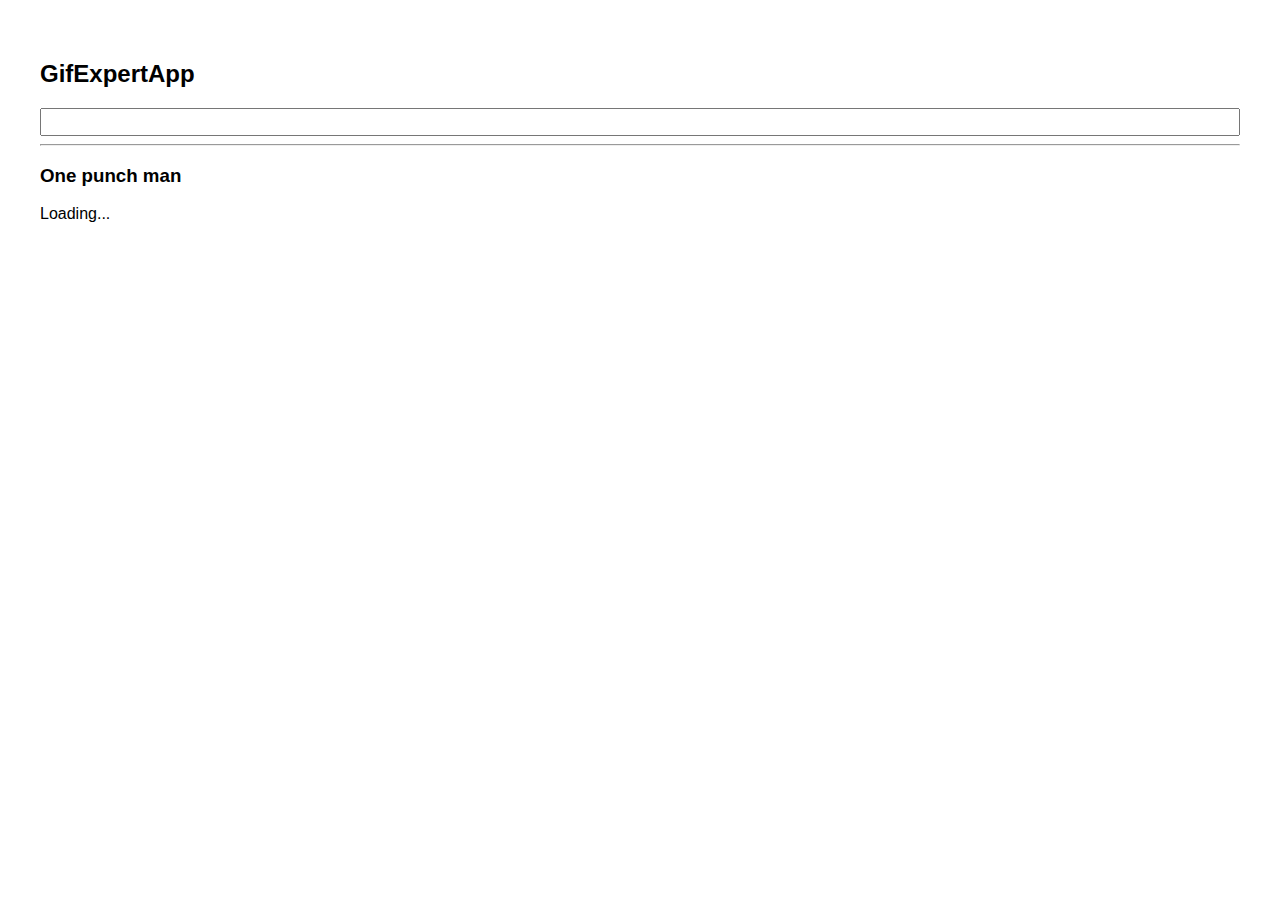
<file: docs/index.html>
<!DOCTYPE html>
<html lang="en">
  <head>
    <meta charset="utf-8" />
    <link rel="icon" href="./favicon.ico" />
    <meta name="viewport" content="width=device-width,initial-scale=1" />
    <meta name="theme-color" content="#000000" />
    <meta name="description" content="Sitio web hecho en react" />
    <link
      rel="stylesheet"
      href="https://cdnjs.cloudflare.com/ajax/libs/animate.css/4.1.1/animate.min.css"
    />
    <link rel="apple-touch-icon" href="./logo192.png" />
    <link rel="manifest" href="./manifest.json" />
    <title>Gif Expert App</title>
    <script defer="defer" src="./static/js/main.ae3e3c34.js"></script>
    <link href="./static/css/main.d0cedf11.css" rel="stylesheet" />
  </head>
  <body>
    <div id="root"></div>
  </body>
</html>
</file>
<file: docs/static/css/main.d0cedf11.css>
*{font-family:Helvetica,Arial,sans-serif}body{padding:2rem}input{box-sizing:border-box;color:gray;font-size:1.2rem;width:100%}.container{margin:0;padding:0}.card-grid{display:flex;flex-direction:row;flex-wrap:wrap}.card{align-items:center;border:1px solid gray;border-radius:.25rem;display:flex;flex-direction:column;margin:.5rem;overflow:hidden}.card p{color:#000;font-size:1rem;padding:.5rem;text-align:center}.card img{max-height:10rem;padding:.25rem}
/*# sourceMappingURL=main.d0cedf11.css.map*/
</file>
